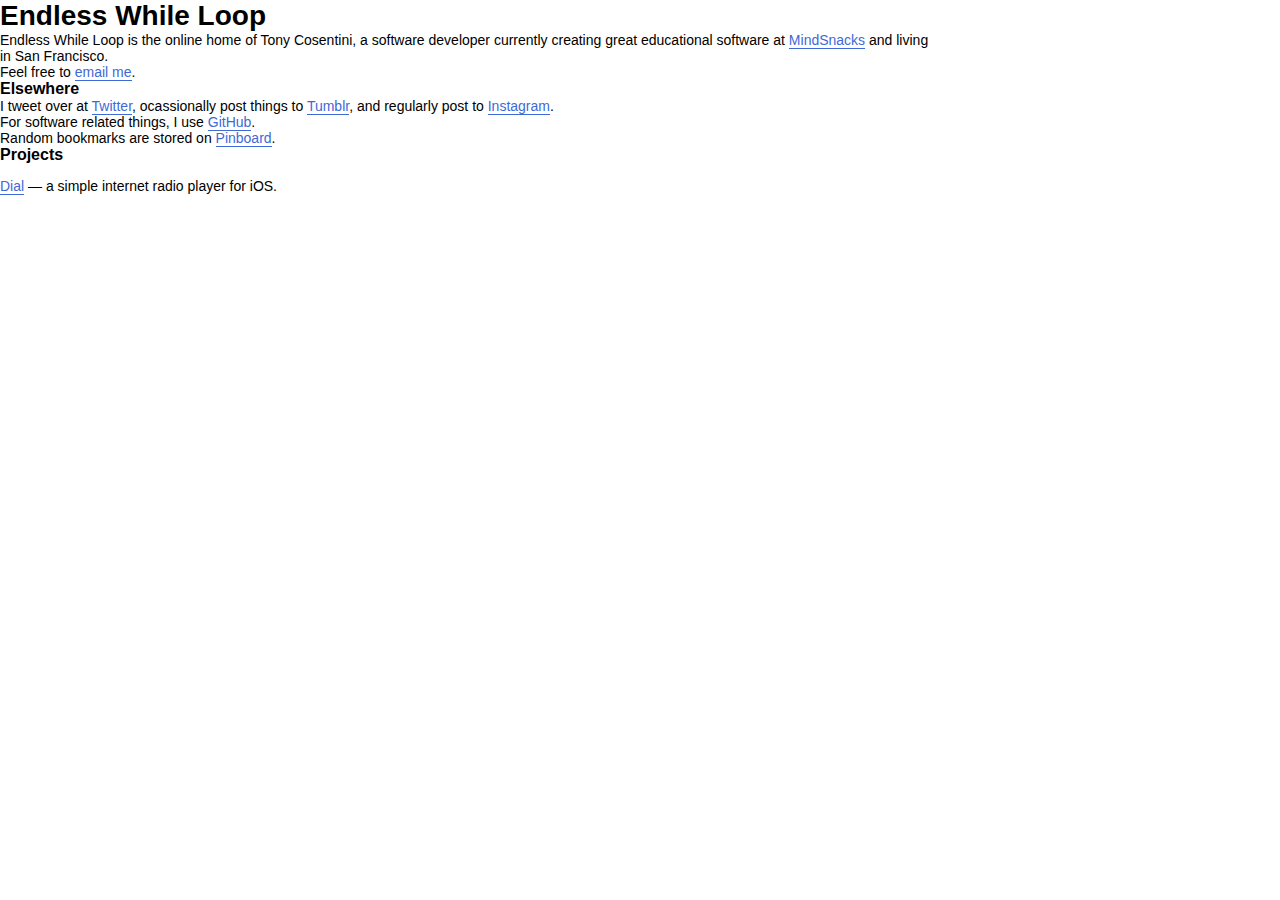
<file: index.html>
<!DOCTYPE html>
<html lang="en">
<head>
  <meta charset="UTF-8" />
  <title>Endless While Loop</title>

  <link rel="stylesheet" href="css/screen.css" type="text/css" media="screen" charset="utf-8" />

  <script src="http://mint.endlesswhileloop.com/?js" type="text/javascript"></script>
<body>
  <div id="box">
    <h1>Endless While Loop</h1>

    <p>Endless While Loop is the online home of Tony Cosentini, a software developer currently creating great educational software at <a href="http://mindsnacks.com">MindSnacks</a> and living<br/>in San Francisco.</p>

    <p>Feel free to <a href="mailto:tony@endlesswhileloop.com">email me</a>.</p>

    <strong>Elsewhere</strong>
    
    <p>I tweet over at <a href="http://twitter.com/tonyc">Twitter</a>, ocassionally post things to <a href="http://blog.endlesswhileloop.com/">Tumblr</a>, and regularly post to <a href="http://instagram.com/tonycosentini">Instagram</a>.</p><p>For software related things, I use <a href="http://github.com/tonycosentini">GitHub</a>.</p>

    <p>Random bookmarks are stored on <a href="http://pinboard.in/u:tonyc">Pinboard</a>.</p>

    <strong>Projects</strong>
    <ul>
      <li><a href="https://itunes.apple.com/us/app/dial-internet-radio/id442830557?mt=8">Dial</a> &mdash; a simple internet radio player for iOS.</li>
    </ul>
  </p>
  </div>
</body>
</html>
</file>
<file: css/screen.css>
body, div, h1, h2, h3, ol, form, p, iframe, img, textarea, blockquote {
	border:none;
	margin:0;
	padding:0;
}

ul {
	padding: 0;
	list-style-type: none;
}

body {
	background: url(http://endlesswhileloop.com/images/background.png);
	font-family: 'Helvetica Neue', Helvetica, sans-serif;
	font-size: 14px;
	text-rendering: optimizeLegibility;
}

h1 {
	font-size: 28px;
	font-weight: bold;
}

strong {
	font-weight: bold;
	font-size: 16px;
}

.box {
	background: #FFF;
	padding: 20px;
 	-webkit-box-shadow: 0 0 30px rgba(0, 0, 0, 0.3);
 	-moz-box-shadow: 0 0 30px rgba(0, 0, 0, 0.3);
 	box-shadow: 0 0 30px rgba(0, 0, 0, 0.3);      
}

#main {
	width: 500px;
	margin-left: auto;
	margin-right: auto;
	margin-top: 100px;
}

a {
	color: #3F69D6;
	border-bottom: 1px solid #3F69D6;
	text-decoration: none;
}

a:hover {
	border-bottom: none;
}

/* Blog Stuff */
#wrapper {
	margin-left: auto;
	margin-right: auto;
	width: 610px;
	margin-top: 50px;
	margin-bottom: 50px;
	overflow: auto;
	padding-left: 15px;
}

#header {
	position: relative;
}

#contents {
	width: 580px;
	padding-left: 15px;
	float: left;
}

#left {
	float: left;
	width: 580px;
}

#right {
	float: left;
	width: 200px;
}

.post {
	margin-bottom: 15px;
	padding: 0px;
}

.post .contents {
	padding: 20px;
}

.post img.main {
	width: 580px;
}

.post blockquote {
	font-family: Georgia;
	padding: 20px;
	font-size: 18px;
	background: #EEE;
}

.post div.attribution {
	padding: 20px;
	text-align: right;
}

.post .contents h2 {
	padding-bottom: 10px;
}

#title {
	float: left;
	padding: 10px;
	margin-left: 15px;
	margin-bottom: 30px;
}

#menu {
	float: right;
	padding: 10px;
	margin-right: 15px;
	position: absolute;
	right: 0px;
}
</file>
